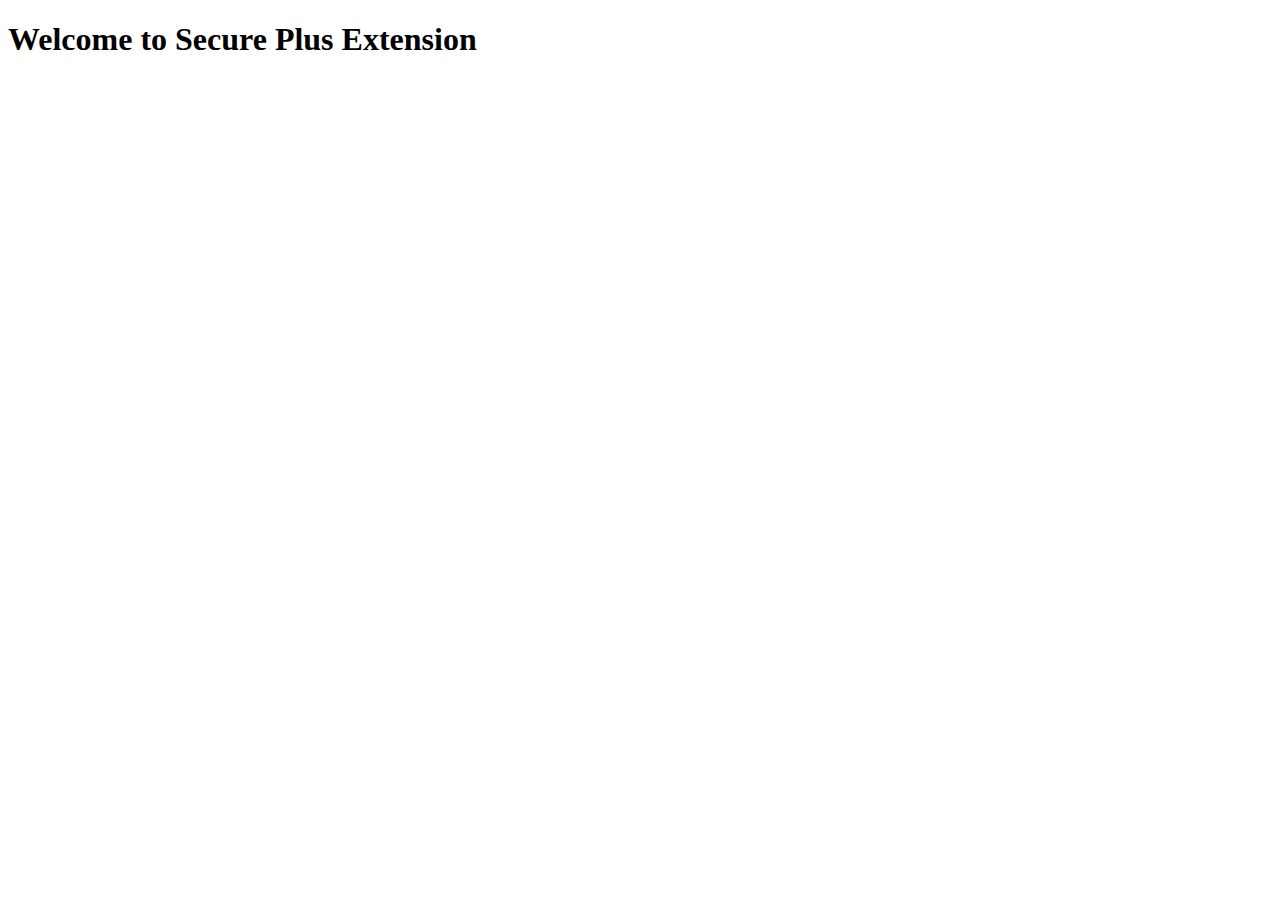
<file: backend/backend/static/extension.html>
<!DOCTYPE html>
<html>
<head>
    <title>Secure Plus Extension</title>
</head>
<body>
    <h1>Welcome to Secure Plus Extension</h1>
    <script>
        fetch('http://your-django-backend.com/api/get_data')
            .then(response => response.json())
            .then(data => {
                // Process the retrieved data
                console.log(data);
            })
            .catch(error => {
                console.error('Error:', error);
            });
    </script>
</body>
</html>
</file>
